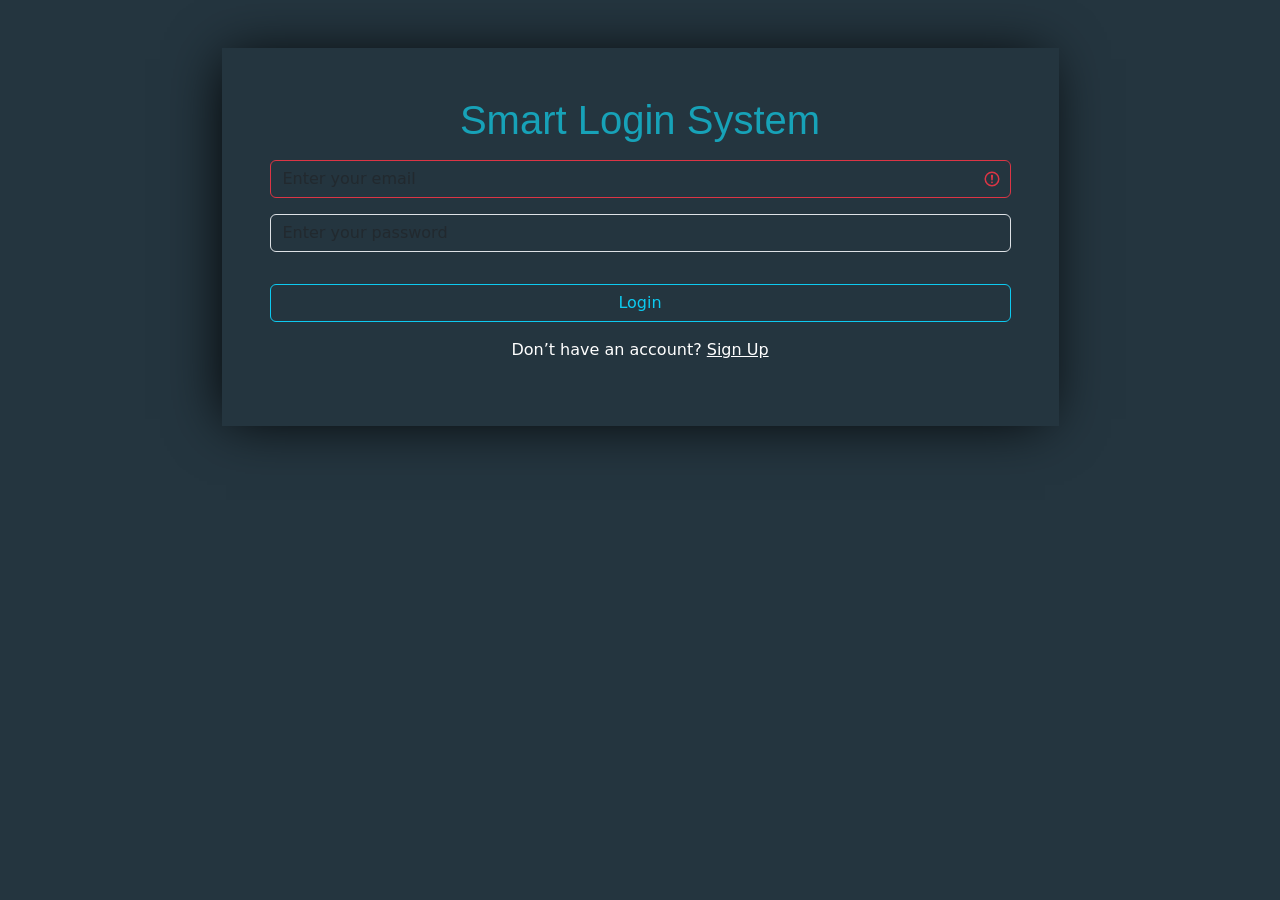
<file: index.html>
<!DOCTYPE html>
<html lang="en">
<head>
  
    <meta charset="UTF-8">
    <meta name="viewport" content="width=device-width, initial-scale=1.0">
    <title>Login System</title>
    <link rel="stylesheet" href="Css/all.min.css">
    <link rel="stylesheet" href="Css/bootstrap.min.css">
    <link rel="stylesheet" href="Css/style.css">
</head>
<body>



    <section class="login">

        <div class="container my-5 text-center">
            <div class="conatant m-auto w-75 p-5">
                <h1>Smart Login System</h1>

                <input  oninput="validationemail()" id="signinEmail" class="form-control my-3 color" placeholder="Enter your email" type="email">
                <p id="msgname" class="alert alert-danger d-none">You must start with a letter, be 3 to 19 characters long, and can only contain letters, numbers, or underscroces</p>

                <input   oninput="validationpassword()" id="signinPassword" class="form-control my-3 color " placeholder="Enter your password" type="password">
                <p class="alert alert-danger d-none" id="maspassword">You must Strong Password</p>

                <button id="HomePage"  onclick="getdata()"  class="btn btn-outline-info w-100 my-3 ">Login</button>
                
                <p class="text-white">Don’t have an account?
                    <a id="SignUp" class="text-white" href="">Sign Up</a>
                </p>
            </div>
        </div>






    </section>

    




    <script src="js/bootstrap.bundle.min.js"></script>
    <script src="js/login.js"></script> 
    <script src="js/home.js"></script>

</body>
</html>
</file>
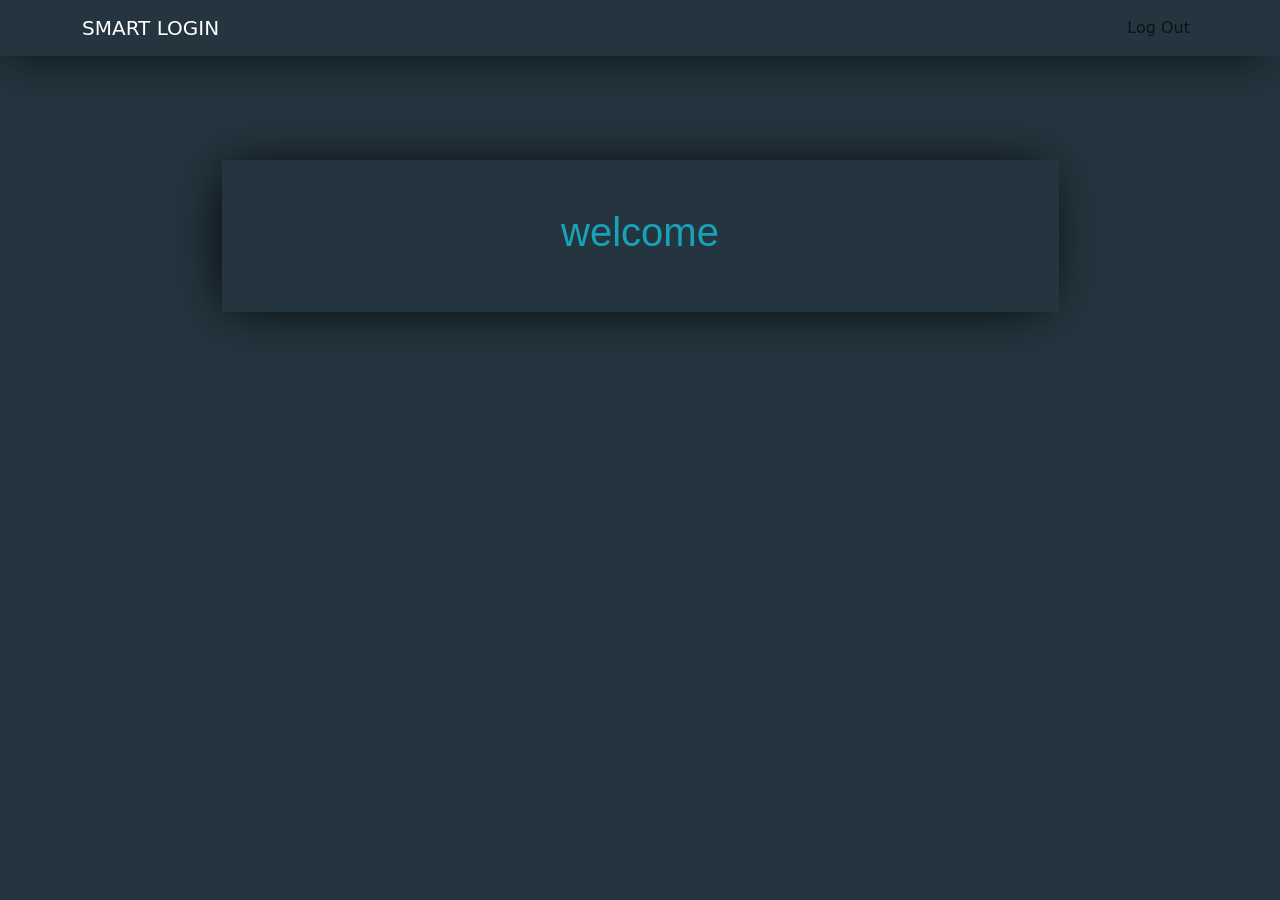
<file: home.html>
<!DOCTYPE html>
<html lang="en">
<head>
    <meta charset="UTF-8">
    <meta name="viewport" content="width=device-width, initial-scale=1.0">
    <title>Home</title>
</head>
<body>
    <link rel="stylesheet" href="Css/all.min.css">
    <link rel="stylesheet" href="Css/bootstrap.min.css">
    <link rel="stylesheet" href="Css/style.css">
</head>


<nav class="navbar navbar-expand-lg  fixed-top  conatant my-nav"> 
    <div class="container   ">
      <a class="navbar-brand color2 " href="#">SMART LOGIN</a>
      <button class="navbar-toggler" type="button" data-bs-toggle="collapse" data-bs-target="#navbarSupportedContent" aria-controls="navbarSupportedContent" aria-expanded="false" aria-label="Toggle navigation">
        <span class="navbar-toggler-icon"></span>
      </button>
      <div class="collapse navbar-collapse  " id="navbarSupportedContent">
        <ul class="navbar-nav ms-auto mb-2 mb-lg-0">
          <li class="nav-item">
            <a  id="log-out" class="nav-link btn btn-outline-warning " aria-current="page" href="#">Log Out</a>
          </li>
       

        </nav>
        <section>
            <div class=" container my-marg     text-center h-100 d-flex align-items-center">

                <div id="row-Data" class="home  m-auto w-75 p-5">
                  <h1>welcome</h1>
                
                </div>
            </div>
          
        </section>

       
    
    <script src="js/bootstrap.bundle.min.js"></script>
    <script src="js/login.js"></script>
    <script src="js/home.js"></script>

</body>
</html>
</file>
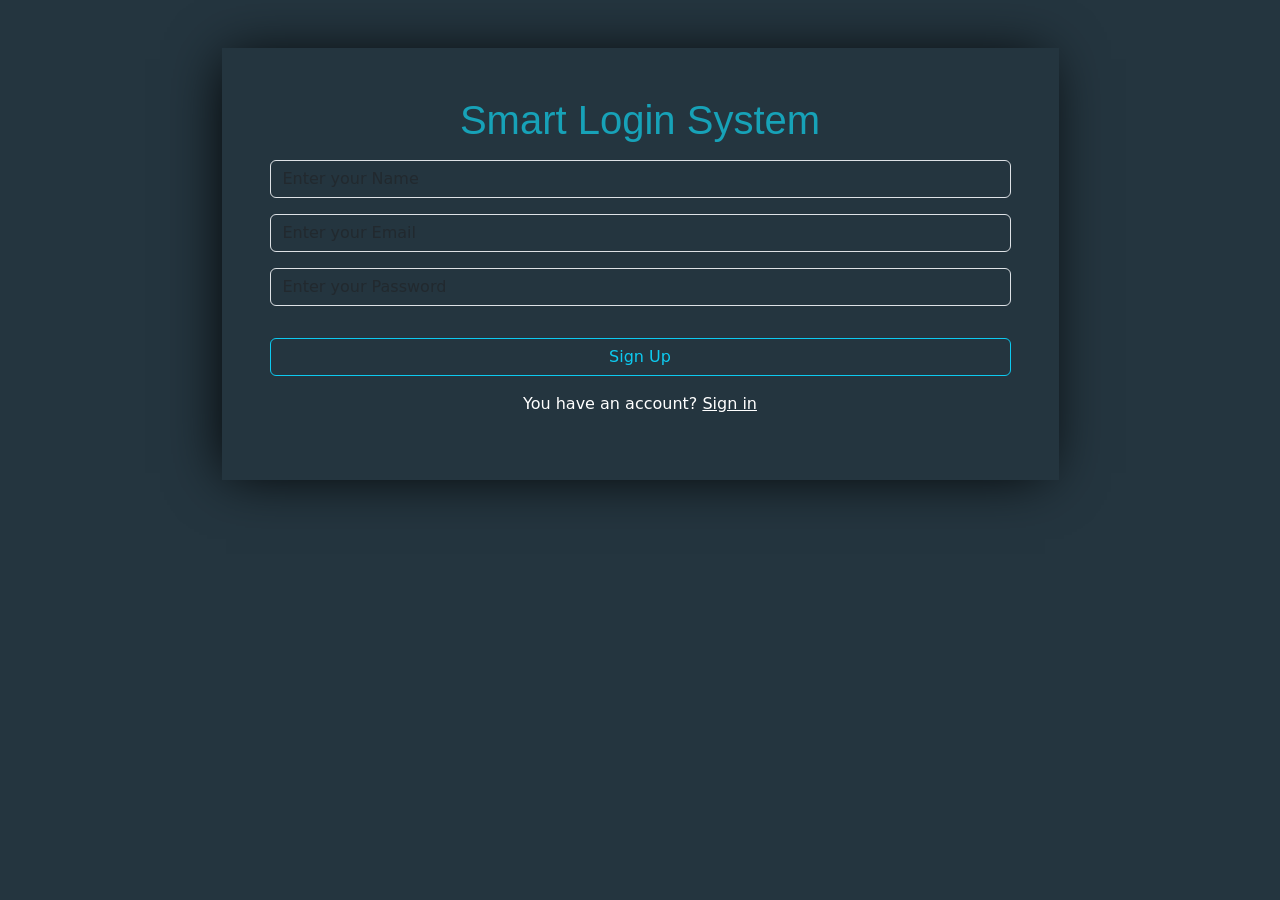
<file: signup.html>
<!DOCTYPE html>
<html lang="en">
<head>
    <meta charset="UTF-8">
    <meta name="viewport" content="width=device-width, initial-scale=1.0">
    <title>Signup</title>
    <link rel="stylesheet" href="Css/all.min.css">
    <link rel="stylesheet" href="Css/bootstrap.min.css">
    <link rel="stylesheet" href="Css/style.css">
</head>
<body>
    

    <section>
        <div class="container my-5 text-center">
            <div class="conatant m-auto w-75 p-5 ">
                <h1>Smart Login System</h1>
                <input  oninput="validationName()"   id="signupname" class="form-control my-3 color" placeholder="Enter your Name" type="text">
                <p id="msgname" class="alert alert-danger d-none">You must start with a letter, be 3 to 19 characters long, and can only contain letters, numbers, or underscroces</p>
                <input  oninput="validationemail()" id="signupemail" class="form-control my-3 color" placeholder="Enter your Email" type="email">
                <p class="alert alert-danger d-none" id="masemail">You must Gmail</p>
                <input  oninput="validationpassword()" id="signuppassword" class="form-control my-3 color" placeholder="Enter your Password" type="password">
                <p class="alert alert-danger d-none" id="maspassword">You must Strong Password</p>
                <button id="signup" onclick="addEmail()" class="btn btn-outline-info w-100 my-3">Sign Up</button>
                <p class="text-white">You have an account?
                    <a id="Signin" class="text-white" href="">Sign in</a>
                </p>


            </div>

        </div>




    </section>




    <script src="js/bootstrap.bundle.min.js"></script>
    <script src="js/signup.js"></script>
    <script src="js/home.js"></script>

    <script></script>
</body>
</html>
</file>
<file: Css/style.css>
body{
    background-color: #24353f;

    text-decoration: none;
}

h1{
    color: RGB(23, 162, 184);
    font-size: 40px;
    font-weight:500 ;
    font-family: "Titillium Web", sans-serif !important;

}
input{
    background-color: #24353f !important;
    color:#24353F !important;
 
}



.my-nav{
    background-color: #24353f;

}


.home{
    box-shadow: -5px 2px 54px -9px rgba(0, 0, 0, 1);
}


.my-marg{
    margin-top: 10rem;
}


.color2{
    color: #fff;
}

.color{

    color: #fff !important;
}







.conatant{
    box-shadow: -5px 2px 54px -9px rgba(0, 0, 0, 1);
    
}
</file>
